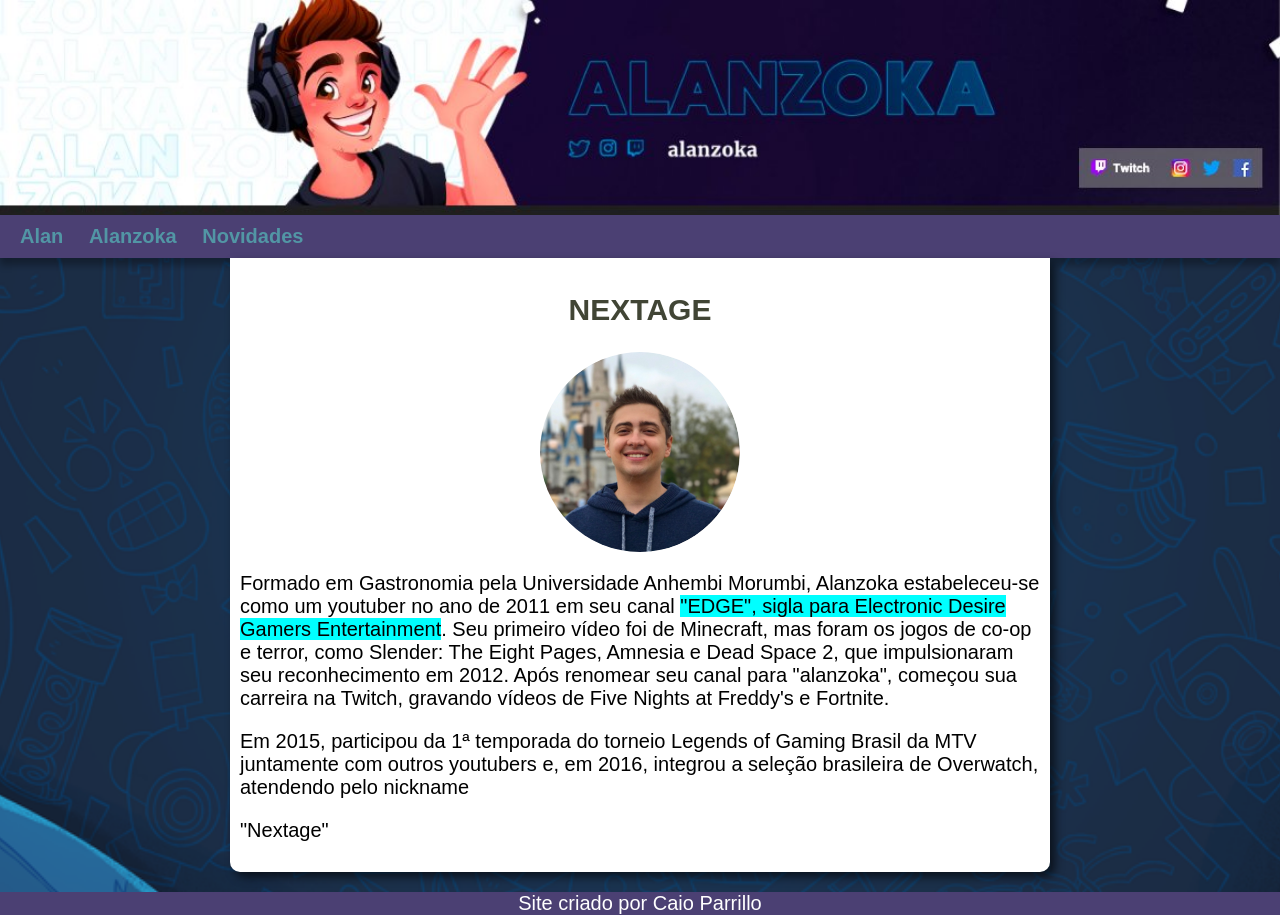
<file: pag002.html>
<!DOCTYPE html>
<html lang="pt-br">
<head>
    <meta charset="UTF-8">
    <meta name="viewport" content="width=device-width, initial-scale=1.0">
    <link rel="shortcut icon" href="imagens/fotoalan.jpg" type="image/x-icon">
    <title>Alanzoka</title>
    <link rel="stylesheet" href="estilos/estiloalan.css">

    <style>
        mark{
        background-color: aqua;
    }
        .centralizada{
            display: block;
            margin: 0 auto;
        }

        div:hover {
            color: black;
        }
        div > p {
            display: none;
        }
        div:hover > p {
            display: block;
            color: yellow;
            background-color: purple;
            width: 150px;
        }
        img {
            height: 200px;
            width: 200px;
            background-color: white;
            margin: 10px;
            border-radius: 100%;
        }
        h2 {
            color: #414535;
            text-align: center;
        }
    </style>

</head>
<body>
    <header style="padding-bottom: 15px;
    padding-top: 50px;">
        <!-- <h1>Alan Ferreira Pereira</h1> -->
    </header>
     <nav>
        <a href="index.html"rel="next" target="_self">Alan</a>
        <a href="pag002.html"rel="next" target="_self">Alanzoka</a>
        <a href="pag003.html"rel="next" target="_self">Novidades</a>
    </nav>
    <main>
    <h2>NEXTAGE</h2>
    <picture>
        <source media="(max-width:200px )" srcset="circlealan300-7002.png" type="image/png">
        <source media="(max-width:499px )" srcset="circlealan300-700.png" type="image/png">
        <img src="imagens/circlealan200-7002.png" 
        class="centralizada" alt="Alan Ferreira Pereira">
    </picture>
    
    <p>Formado em Gastronomia pela Universidade Anhembi Morumbi, Alanzoka estabeleceu-se como um youtuber no ano de 2011 em seu canal <mark>"EDGE", sigla para Electronic Desire Gamers Entertainment</mark>. Seu primeiro vídeo foi de Minecraft, mas foram os jogos de co-op e terror, como Slender: The Eight Pages, Amnesia e Dead Space 2, que impulsionaram seu reconhecimento em 2012. Após renomear seu canal para "alanzoka", começou sua carreira na Twitch, gravando vídeos de Five Nights at Freddy's e Fortnite. </p>
    
    <p>Em 2015, participou da 1ª temporada do torneio Legends of Gaming Brasil da MTV juntamente com outros youtubers e, em 2016, integrou a seleção brasileira de Overwatch, atendendo pelo nickname <div>
        "Nextage"
    <p> -Nextage bb</p></div> </p>
   </main>
   <footer>
        <p>Site criado por Caio Parrillo</p>
    </footer>
</body>
</html>
</file>
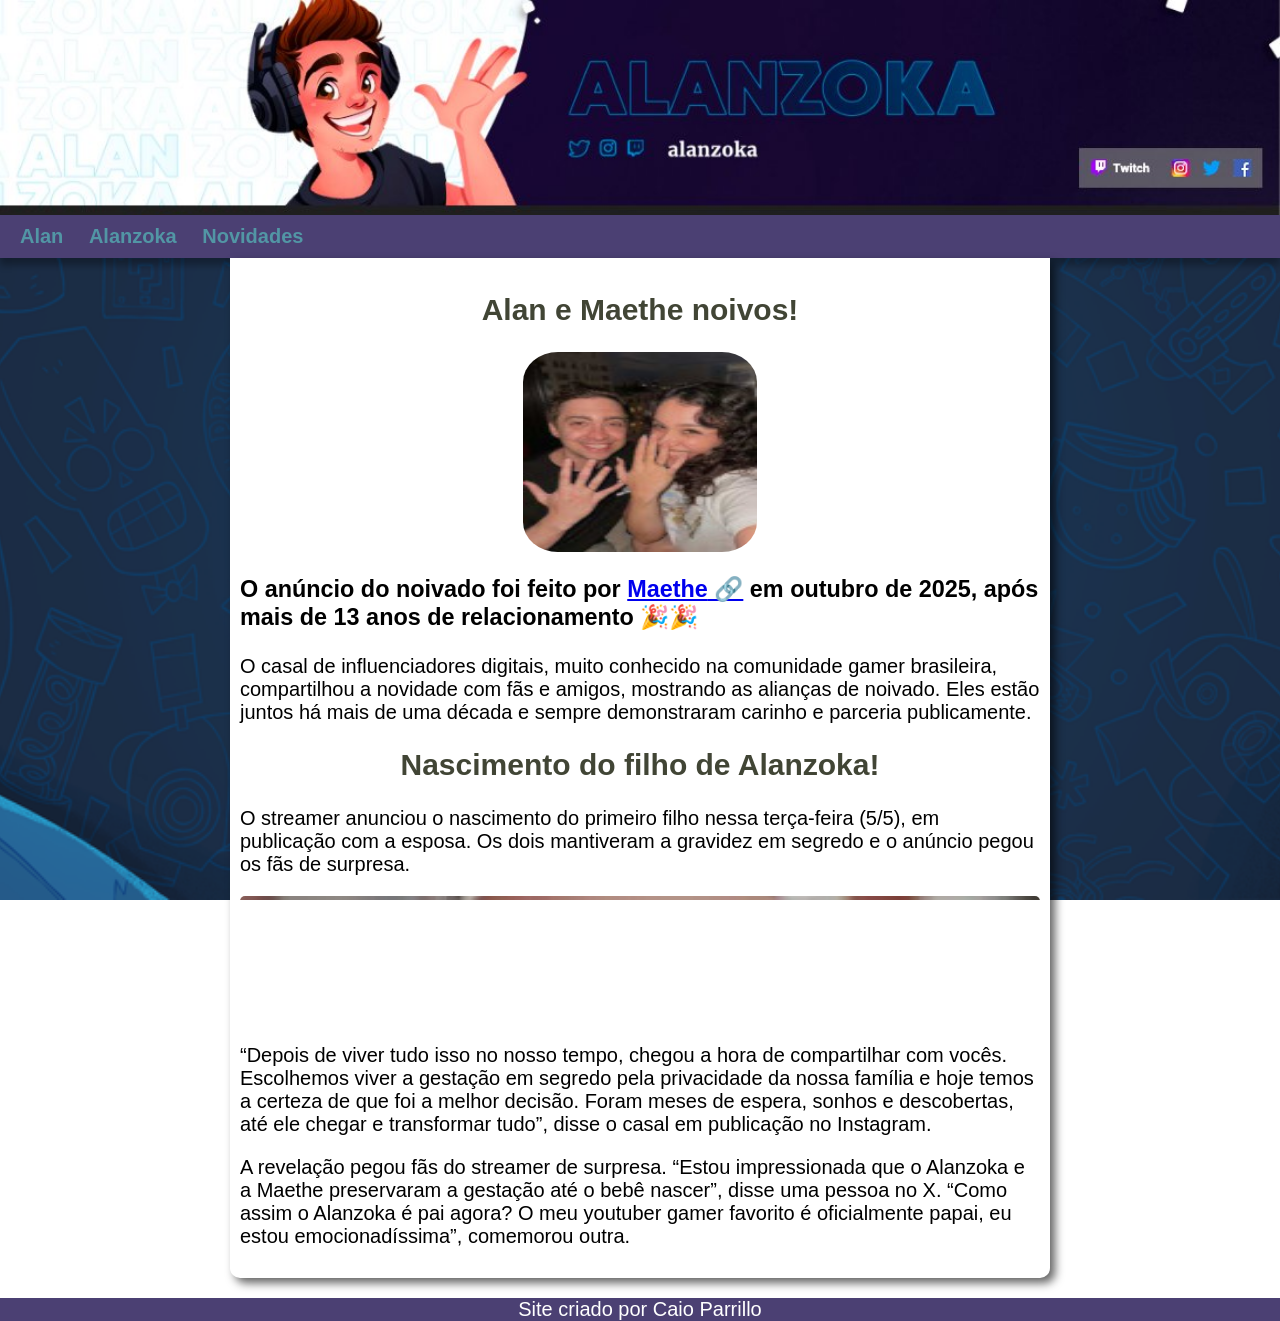
<file: pag003.html>
<!DOCTYPE html>
<html lang="pt-br">
<head>
    <meta charset="UTF-8">
    <meta name="viewport" content="width=device-width, initial-scale=1.0">
    <link rel="shortcut icon" href="imagens/fotoalan.jpg" type="image/x-icon">
    <title>Noticias</title>
    <link rel="stylesheet" href="estilos/estiloalan.css">

    <style>
        h2 {
            color: #414535;
            text-align: center;
        }
        .centralizada {
            display: block;
            margin: 0 auto;
        }
        img {
            height: 200px;
            width: 234px;
            background-color: white;
            margin: 10px;
            border-radius: 15%;
        }
        section{
            font-size: 20px;
        }
        section.baby{
            background-size: cover;
            background-attachment: fixed;
        }
        section#bebe{
            background-image: url(imagens/babystage.webp);
            background-position: center center;
            height: 128px;
            border-radius: 5px 5px;
        }

    </style>

</head>
<body>
    <header style="padding-bottom: 15px;
    padding-top: 50px;">
        <!-- <h1>Novidades</h1> -->
    </header>
     <nav>
        <a href="index.html"rel="next" target="_self">Alan</a>
        <a href="pag002.html"rel="next" target="_self">Alanzoka</a>
        <a href="pag003.html"rel="next" target="_self">Novidades</a>
    </nav>
    <main>
        <h2>Alan e Maethe noivos!</h2>
        <picture>
            <img src="imagens/noticiasalanmaethe1.jpg"
            class="centralizada" alt="Alan e Maethe noivos">
        </picture>

        <h3> O anúncio do noivado foi feito por <a href="https://www.twitch.tv/maethe?lang=pt-br" class="externo">Maethe</a> em outubro de 2025, após mais de 13 anos de relacionamento &#x1F389&#x1F389
        </h3>

        <section>
            <p>O casal de influenciadores digitais, muito conhecido na comunidade gamer brasileira, compartilhou a novidade com fãs e amigos, mostrando as alianças de noivado. Eles estão juntos há mais de uma década e sempre demonstraram carinho e parceria publicamente. </p>
        </section>

        <section>
            <h2>Nascimento do filho de Alanzoka!</h2>
            <p>
                O streamer anunciou o nascimento do primeiro filho nessa terça-feira (5/5), em publicação com a esposa. Os dois mantiveram a gravidez em segredo e o anúncio pegou os fãs de surpresa.
            </p>
        </section>

        <section class="baby" id="bebe">
        </section>
        <section>
            <p>“Depois de viver tudo isso no nosso tempo, chegou a hora de compartilhar com vocês. Escolhemos viver a gestação em segredo pela privacidade da nossa família e hoje temos a certeza de que foi a melhor decisão. Foram meses de espera, sonhos e descobertas, até ele chegar e transformar tudo”, disse o casal em publicação no Instagram.
            </p>
        </section>
        <section>
            <p>
                A revelação pegou fãs do streamer de surpresa. “Estou impressionada que o Alanzoka e a Maethe preservaram a gestação até o bebê nascer”, disse uma pessoa no X. “Como assim o Alanzoka é pai agora? O meu youtuber gamer favorito é oficialmente papai, eu estou emocionadíssima”, comemorou outra.
            </p>
        </section>
    </main>
    <footer>
        <p>Site criado por Caio Parrillo</p>
    </footer>
</body>
</html>
</file>
<file: estilos/estiloalan.css>
:root{
    --cor0: #EE7674;
    --cor1: #4B4073;
    --cor2: #5296A5;
}
body {
    font-family: Arial, Helvetica, sans-serif;
    font-size: 20px;
    margin: 0px;
    background: url(../imagens/fundo.png) center center / cover no-repeat fixed;
}
header{
    background: url(../imagens/backroundteste.png);
    background-size: cover;
    min-height: 150px;
    text-align: center;
    /* padding-top: 20px;
    padding-bottom: 20px; */
}
/* header > h1{
    color: white;
    font-family: var(--fonte-destaque);
    font-variant: small-caps;
    font-weight: normal;
    font-size: 3em;
} */
nav{
    background-color: var(--cor1);
    padding: 10px;
    box-shadow: 0px 7px 7px rgba(0, 0, 0, 0.315);
}
nav > a{
    padding: 10px;
    border-radius: 5px;
    text-decoration: none;
    font-weight: bold;
    transition: 2s;
}
nav > a:hover{
    background-color: rgb(0, 0, 0);
    color: rgba(203, 0, 253, 0.493);
}
main {
    background-color: white;
    border-radius: 0px 0px 10px 10px;
    box-shadow: 5px 5px 10px rgba(0, 0, 0, 0.616);
    padding: 10px;
    margin: auto;
    font-size: 1em;
    min-width: 320px;
    max-width: 800px;
}
div.video{
    background-color: var(--cor5);
    margin: 0px -10px 30px -10px;
    padding: 20px;
    padding-bottom: 57%;
    position: relative;
}
div.video>iframe{
    position: absolute;
    top: 5%;
    left: 5%;
    width: 90%;
    height: 90%;
}
h1{
    color: #C7B8EA;
    text-align: center;
    text-shadow: 2px 3px 1px rgba(0, 0, 0, 0.712);
    font-family: Arial, Helvetica, sans-serif;
    font-size: 40px;
}
nav a{
    color: var(--cor2);
    text-decoration: none;
    font-weight: bold;
}
abbr{
    text-decoration: none;
}
a:visited {
    color: var(--cor2);
}
ul a:visited{
    color: black;
}
a:hover {
    color: black;
    text-decoration: underline;
}
aside{
    background-color: var(--cor2);
    padding: 10px;
    border-radius: 10px;
    box-shadow: 3px 3px 8px rgba(0, 0, 0, 0.280);
}
aside > h3{
    background-color: var(--cor1);
    color: white;
    padding: 10px;
    margin: -10px -10px 0px -10px;
    border-radius: 10px 10px 0px 0px;
}
aside >ul {
    list-style-position: inside;
    columns: 2;
}
footer{
    background-color: #4B4073;
    color: white;
    text-align: center;
    height: 23px;
}
a.externo::after {
    content: '\00A0\1F517';
}

@media screen and (min-width: 768px){ 
    header{
        background-image: url(../imagens/teste.jpg);
        background-size: cover;
    }
}
</file>
